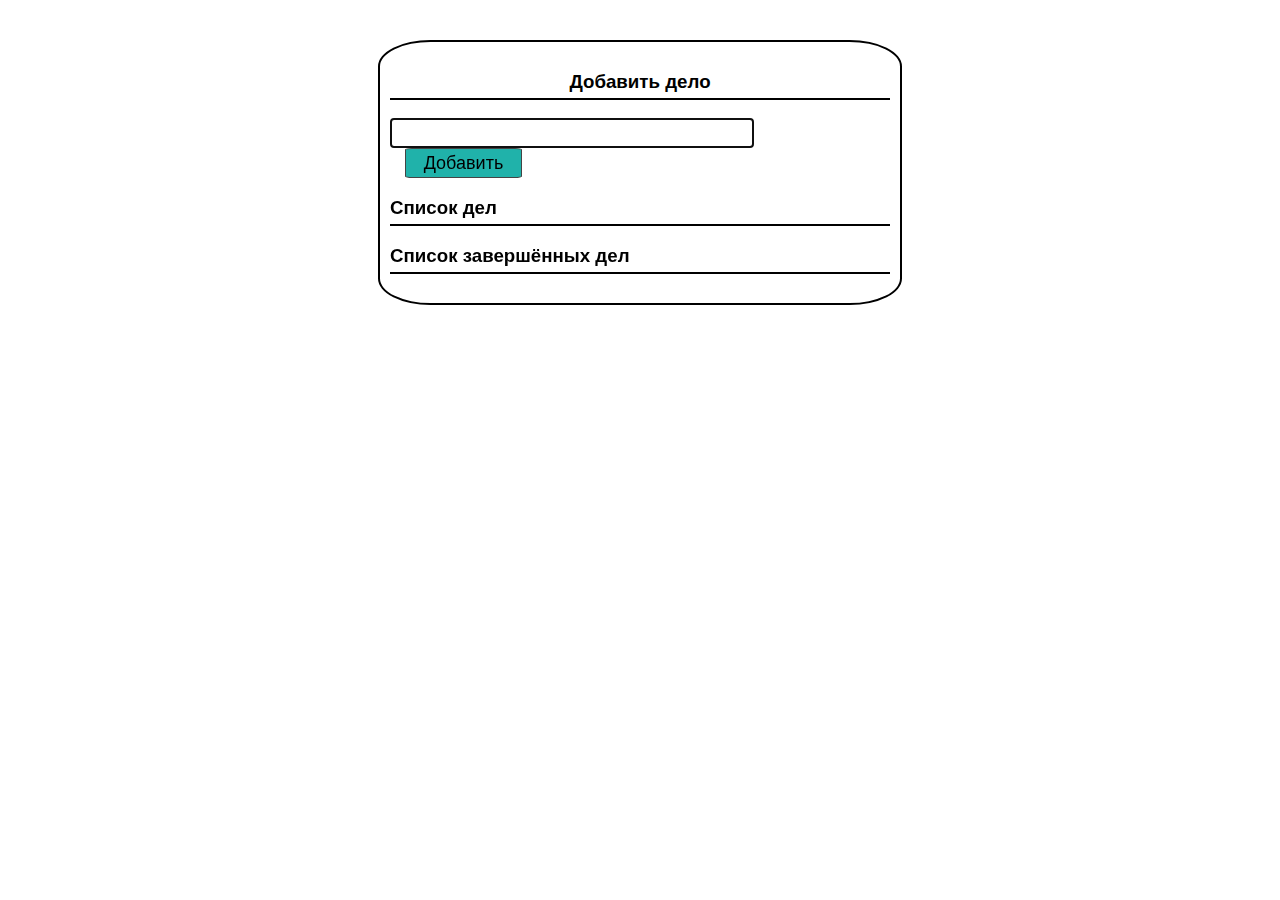
<file: hw# 2/index.html>
<!DOCTYPE html>
<html lang="ru">
	<head>
		<meta charset="utf-8"> 
		<title>Список дел</title>
		<link rel="stylesheet" href="CSS/style.css">
		<link rel="stylesheet" href="https://use.fontawesome.com/releases/v5.7.2/css/all.css">
</head>
	<body>
		<div id="root">
			<div class="container">
				<h3>Добавить дело</h3>
				<input id="new-task" type="text" autofocus>
				<button id="add">Добавить</button>
				<h3>Список дел</h3>
				<ul id="unfinished"></ul>
				<h3>Список завершённых дел</h3>
				<ul id="finished"></ul>
				<h3 class="deleteList">Очистить все списки</h3>
				<button id="delete" class="icons deleteAll"><i class="fas fa-trash-restore-alt"></i></button>
			</div>
		</div>
		<script src="JS/to-do-list.js"></script>
		<script src="JS/changeBackground.js"></script>
	</body>
</html>
</file>
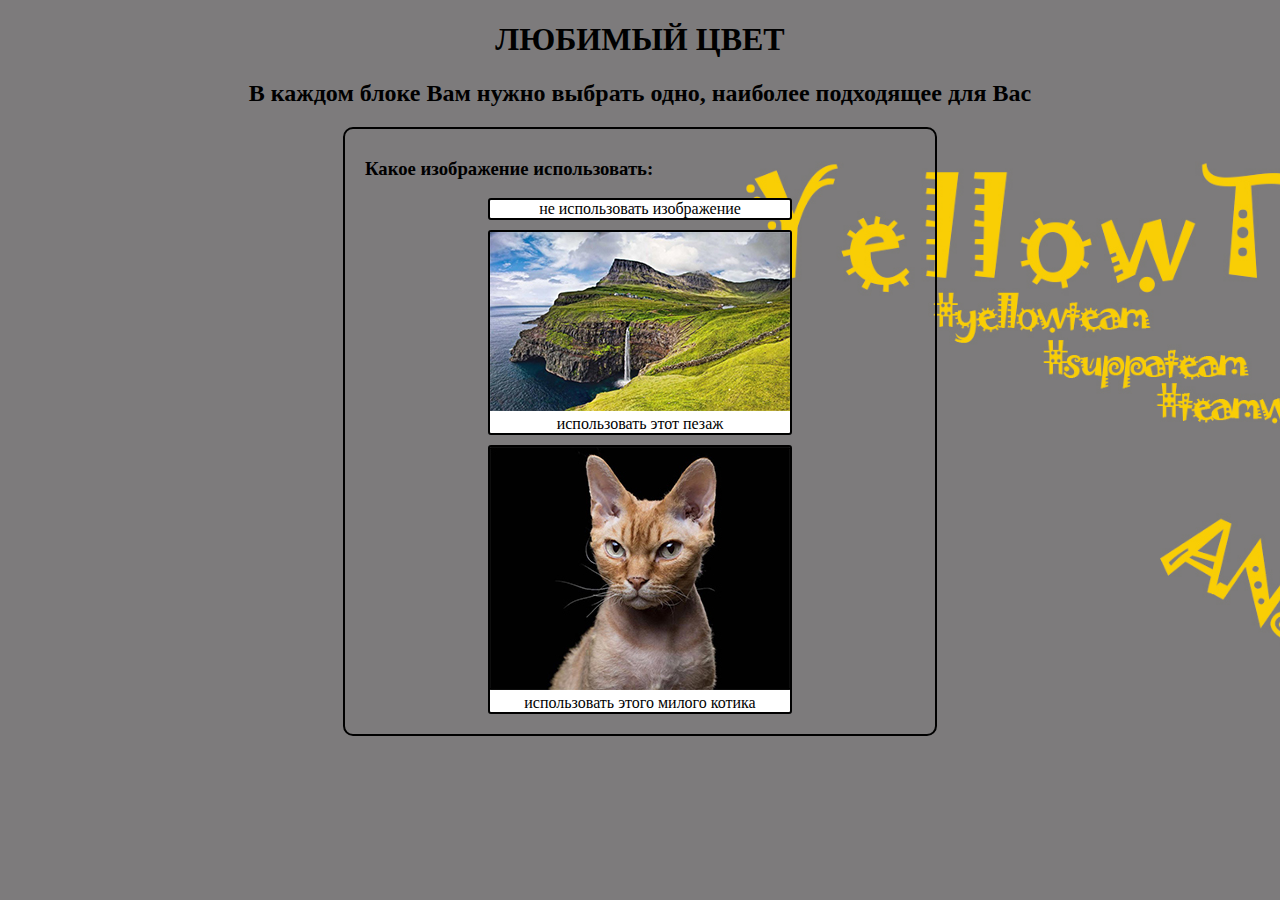
<file: hw# 4/#2/index.html>
<!DOCTYPE html>
<html lang="ru">
<head>
    <meta charset="UTF-8">
    <title>ColorSelection</title>
    <link rel="stylesheet" href="CSS/style.css">
</head>
<body>
	<h1>Любимый цвет</h1>
	<h2>В каждом блоке Вам нужно выбрать одно, наиболее подходящее для Вас</h2>
	<div class="main_cont">
		<h3>Какое изображение использовать:</h3>
		<input type="radio" name="answerFirst" class="noImg" id="noImg"><label for="noImg" class="no_img">не использовать изображение</label>
		<input type="radio" name="answerFirst" class="qwsIMG" id="landscape"><label for="landscape" class="landscape"><img class="landcat" src="img/landscape.jpg">использовать этот пезаж</label>
		<input type="radio" name="answerFirst" class="qwsIMG" id="cat"><label for="cat" class="cat"><img class="landcat" src="img/cat.jpg">использовать этого милого котика</label>
	</div>
	<div class="main_cont hid">
		<h3>Какое количество цветов добавим:</h3>
		<div class="without_img inner_cont hid">
			<input type="radio" name="answerSecond" id="count2"><label for="count2">2</label>
			<input type="radio" name="answerSecond" id="count3"><label for="count3">3</label>
			<input type="radio" name="answerSecond" id="count4"><label for="count4">4</label>
		</div>
		<div class="with_img inner_cont hid">
			<input type="radio" name="answerSecond" id="count-1"><label for="count-1">1</label>
			<input type="radio" name="answerSecond" id="count-2"><label for="count-2">2</label>
			<input type="radio" name="answerSecond" id="count-3"><label for="count-3">3</label>
		</div>
	</div>
	<div class="main_cont hid">
		<h3>Выберите цвет для добавления:</h3>
		<div class="seven_colors inner_cont">
			<label for="red" class="color red" title="Red"><input type="radio" name="answerThird" id="red"></label>
			<input type="radio" name="answerThird" id="orange"><label for="orange" class="color orange" title="Orange"></label>
			<input type="radio" name="answerThird" id="yellow"><label for="yellow" class="color yellow" title="Yellow"></label>
			<input type="radio" name="answerThird" id="green"><label for="green" class="color green" title="Green"></label>
			<input type="radio" name="answerThird" id="blue"><label for="blue" class="color blue" title="Blue"></label>
			<input type="radio" name="answerThird" id="indigo"><label for="indigo" class="color indigo" title="Indigo"></label>
			<input type="radio" name="answerThird" id="violet"><label for="violet" class="color violet" title="Violet"></label>
		</div>
	</div>
	<div class="main_cont hid">
			<h3>Оттенок какого цвета добавим:</h3>
			<div class="shade_selected">
				<input type="radio" name="odin" id="black"/>
				<label for="black"></label>
				<input type="radio" name="odin" id="white"/>
				<label for="white"></label>
				<div class="shades">
					<h3>Оттенки чёрного:</h3>
					<div class="inner_cont">
						<input type="radio" name="answerFour" id="lightgray"><label for="lightgray" class="lightgray" title="LightGray"></label>
						<input type="radio" name="answerFour" id="silver"><label for="silver" class="silver" title="Silver"></label>
						<input type="radio" name="answerFour" id="darkGray"><label for="darkGray" class="darkGray" title="DarkGray"></label>
						<input type="radio" name="answerFour" id="gray"><label for="gray" class="gray" title="Gray"></label>
						<input type="radio" name="answerFour" id="dimGray"><label for="dimGray" class="dimGray" title="DimGray"></label>
						<input type="radio" name="answerFour" id="lightSlateGray"><label for="lightSlateGray" class="lightSlateGray" title="LightSlateGray"></label>
						<input type="radio" name="answerFour" id="slateGray"><label for="slateGray" class="slateGray" title="SlateGray"></label>
						<input type="radio" name="answerFour" id="darkSlateGray"><label for="darkSlateGray" class="darkSlateGray" title="DarkSlateGray"></label>
					</div>
				</div>
				<div class="shades">
					<h3>Оттенки белого:</h3>
					<div class="inner_cont">
						<input type="radio" name="answerFour" id="snow"><label for="snow" class="snow" title="Snow"></label>
						<input type="radio" name="answerFour" id="mintCream"><label for="mintCream" class="mintCream" title="MintCream"></label>
						<input type="radio" name="answerFour" id="azure"><label for="azure" class="azure" title="Azure"></label>
						<input type="radio" name="answerFour" id="aliceBlue"><label for="aliceBlue" class="aliceBlue" title="AliceBlue"></label>
						<input type="radio" name="answerFour" id="ghostWhite"><label for="ghostWhite" class="ghostWhite" title="GhostWhite"></label>
						<input type="radio" name="answerFour" id="whiteSmoke"><label for="whiteSmoke" class="whiteSmoke" title="WhiteSmoke"></label>
						<input type="radio" name="answerFour" id="oldLace"><label for="oldLace" class="oldLace" title="OldLace"></label>
						<input type="radio" name="answerFour" id="mistyRose"><label for="mistyRose" class="mistyRose" title="MistyRose"></label>
					</div>
				</div>
			</div>
	</div>
	<div class="main_cont hid">
		<h3>Выберите способ смешивания:</h3>
		<select>
			<option></option>
			<option>Normal</option>
			<option>Multiply</option>
			<option>Screen</option>
			<option>Overlay</option>
			<option>Darken</option>
			<option>Lighten</option>
			<option>Color-Dodge</option>
			<option>Color-Burn</option>
			<option>Hard-Light</option>
			<option>Soft-Light</option>
			<option>Difference</option>
			<option>Exclusion</option>
			<option>Hue</option>
			<option>Saturation</option>
			<option>Color</option>
			<option>Luminosity</option>
		</select>
	</div>
	<div class="main_cont hid">
			<h3>Результат:</h3>
		<div class="mix"></div>
	</div>
	<script src="JS/script.js"></script>
</body>
</html>
</file>
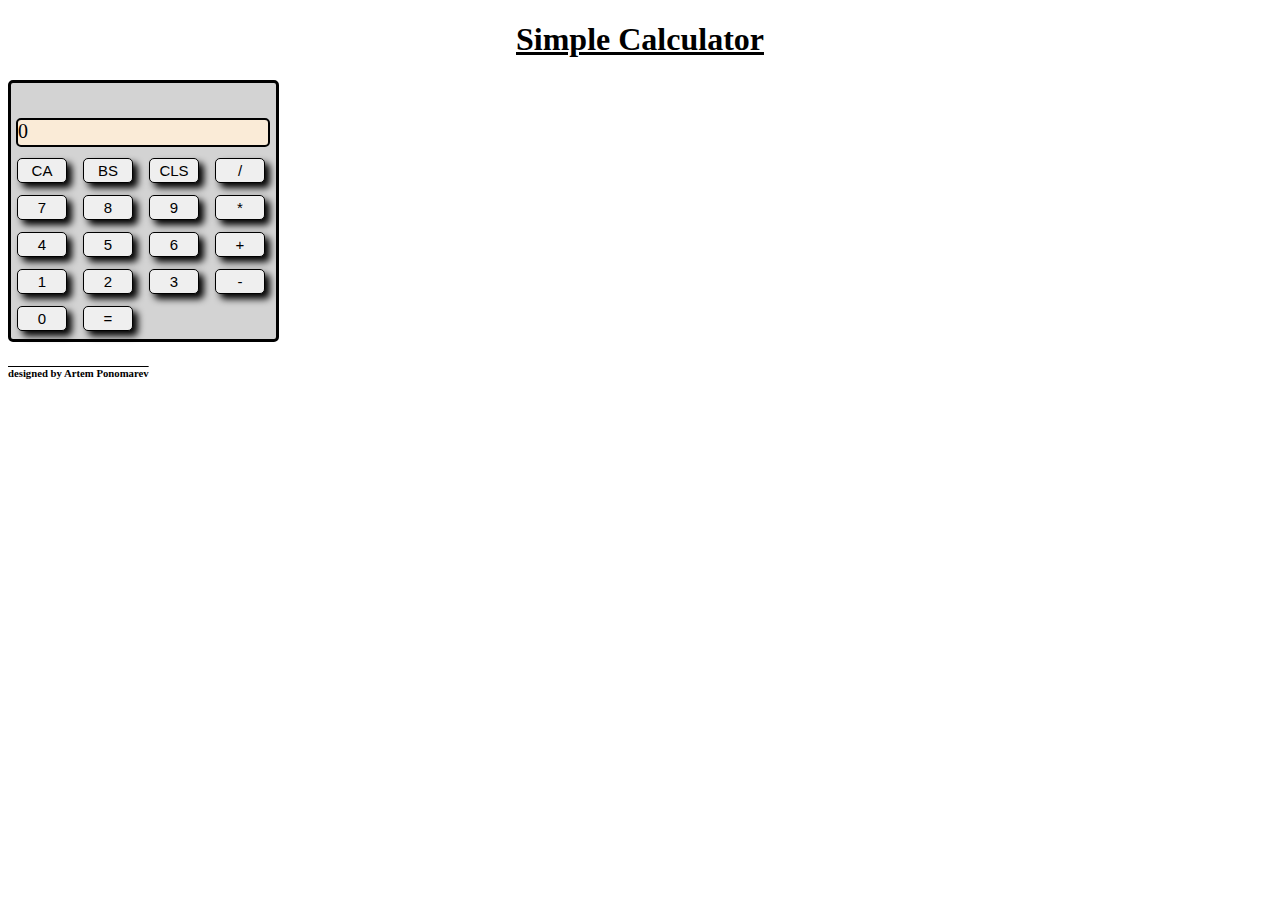
<file: hw# 5/#2/index.html>
<!DOCTYPE html>
<html lang="en">
<head>
    <meta charset="UTF-8">
    <title>Калькулятор</title>
    <link rel="stylesheet" href="style/style.css">
</head>
<body>
<h1>Simple Calculator</h1>
<div class="center">
    <div id="archiv"></div>
    <div id="display">0</div>
    <div class="calc">
        <button id="clear_all" onclick="clearAll()" title="clearResult">CA</button>
        <button id="back_space" onclick="backSpace()" title="backspace">BS</button>
        <button id="clear_LS" onclick="clear_local()" title="clear localStorage">CLS</button>
        <button id="split" onclick="operation_split()">/</button>
        <button id="number_7" onclick="numeric_7()">7</button>
        <button id="number_8" onclick="numeric_8()">8</button>
        <button id="number_9" onclick="numeric_9()">9</button>
        <button id="multi" onclick="operation_multiply()">*</button>
        <button id="number_4" onclick="numeric_4()">4</button>
        <button id="number_5" onclick="numeric_5()">5</button>
        <button id="number_6" onclick="numeric_6()">6</button>
        <button id="plus" onclick="operation_plus()">+</button>
        <button id="number_1" onclick="numeric_1()">1</button>
        <button id="number_2" onclick="numeric_2()">2</button>
        <button id="number_3" onclick="numeric_3()">3</button>
        <button id="minus" onclick="operation_minus()">-</button>
        <button id="number_0" onclick="numeric_0()">0</button>
        <button id="equal" onclick="operation_equal()">=</button>
    </div>
</div>
<script src="script/script.js"></script>
<h6>designed by Artem Ponomarev</h6>
</body>
</html>
</file>
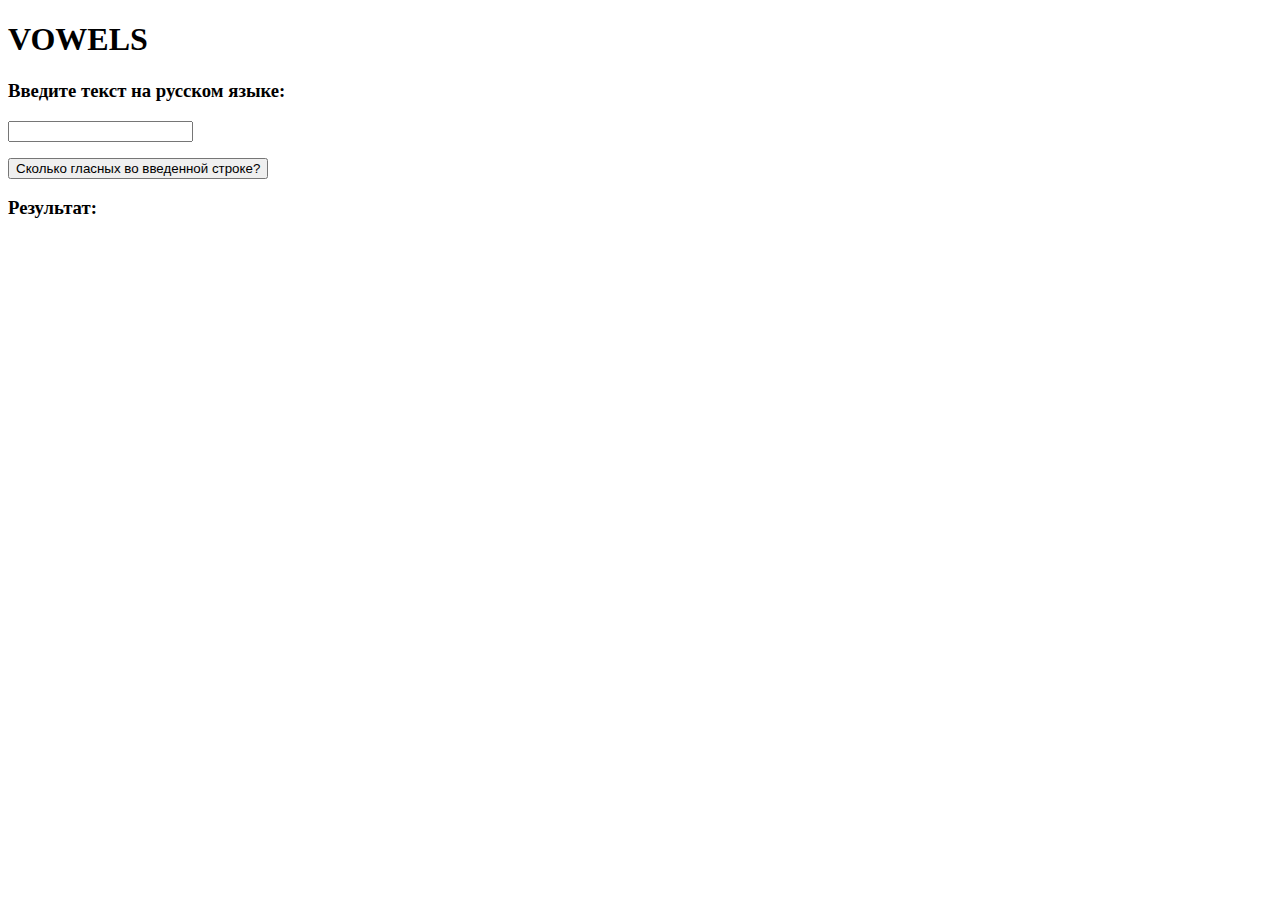
<file: hw# 1/Letters/letters.html>
<!DOCTYPE html>
<html lang="ru">
<head>
    <title>HomeWork #1. Vowels</title>
    <meta charset="utf-8">
</head>
<body>
<h1>VOWELS</h1>
<div>
    <h3>Введите текст на русском языке:</h3>
</div>
<input id="vowels_field" type="text">
<p><div class="buttons">
    <button onclick="letters()">Сколько гласных во введенной строке?</button>
</div></p>
<div><h3>Результат: <output id="result"></output></h3></div>
<script src="letters.js"></script>
</body>
</html>
</file>
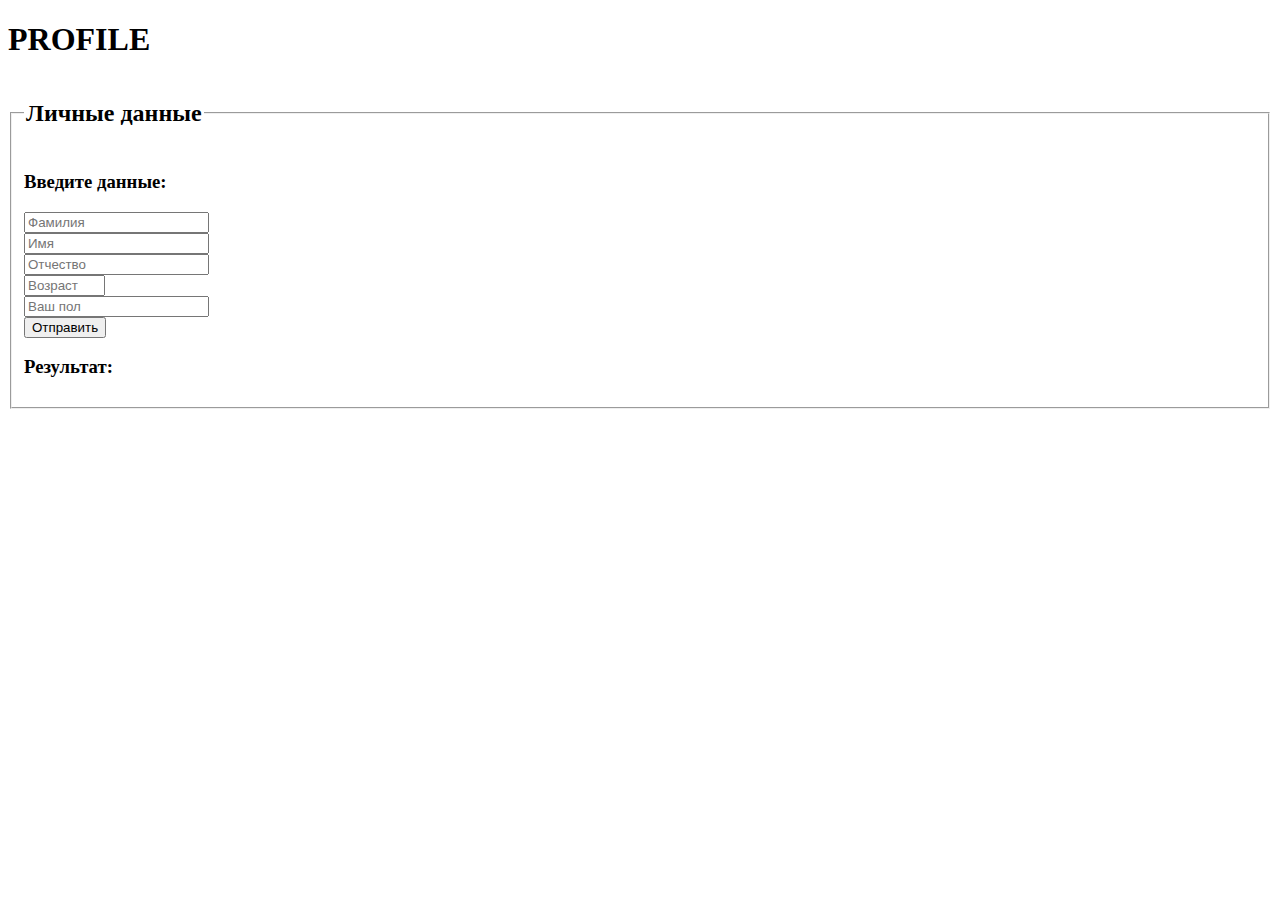
<file: hw# 1/Profile/profile.html>
<!DOCTYPE html>
<html lang="ru">
<head>
    <title>HomeWork #1. Profile</title>
    <meta charset="utf-8">
</head>
<body>
<h1>PROFILE</h1>
<main>
    <fieldset>
        <legend><h2>Личные данные</h2></legend>
        <div>
            <h3>Введите данные:</h3>
        </div>
        <div>
            <label for="surname"></label>
            <input type="text" id="surname" title="Введите Фамилию" placeholder="Фамилия" required>
        </div>
        <div>
            <label for="firstName"></label>
            <input type="text" id="firstName" title="Введите Имя" placeholder="Имя" required>
        </div>
        <div>
            <label for="secondName"></label>
            <input type="text" id="secondName" title="Введите Отчество" placeholder="Отчество" required>
        </div>
        <div>
            <label for="age"></label>
            <input type="text" id="age" name="Взраст" size="7" maxlength="3" title="Введите Ваш возраст" placeholder="Возраст" required>
        </div>
        <div>
            <label for="gent"></label>
            <input id="gent" type="text" title="Напишите Ваш пол: м/ж" placeholder="Ваш пол">
        </div>
        <div class="buttons">
            <button onclick="profile()">Отправить</button>
        </div>
        <div><h3>Результат: <output id="result"></output></h3></div>
    </fieldset>
</main>
<script src="profile.js"></script>
</body>
</html>
</file>
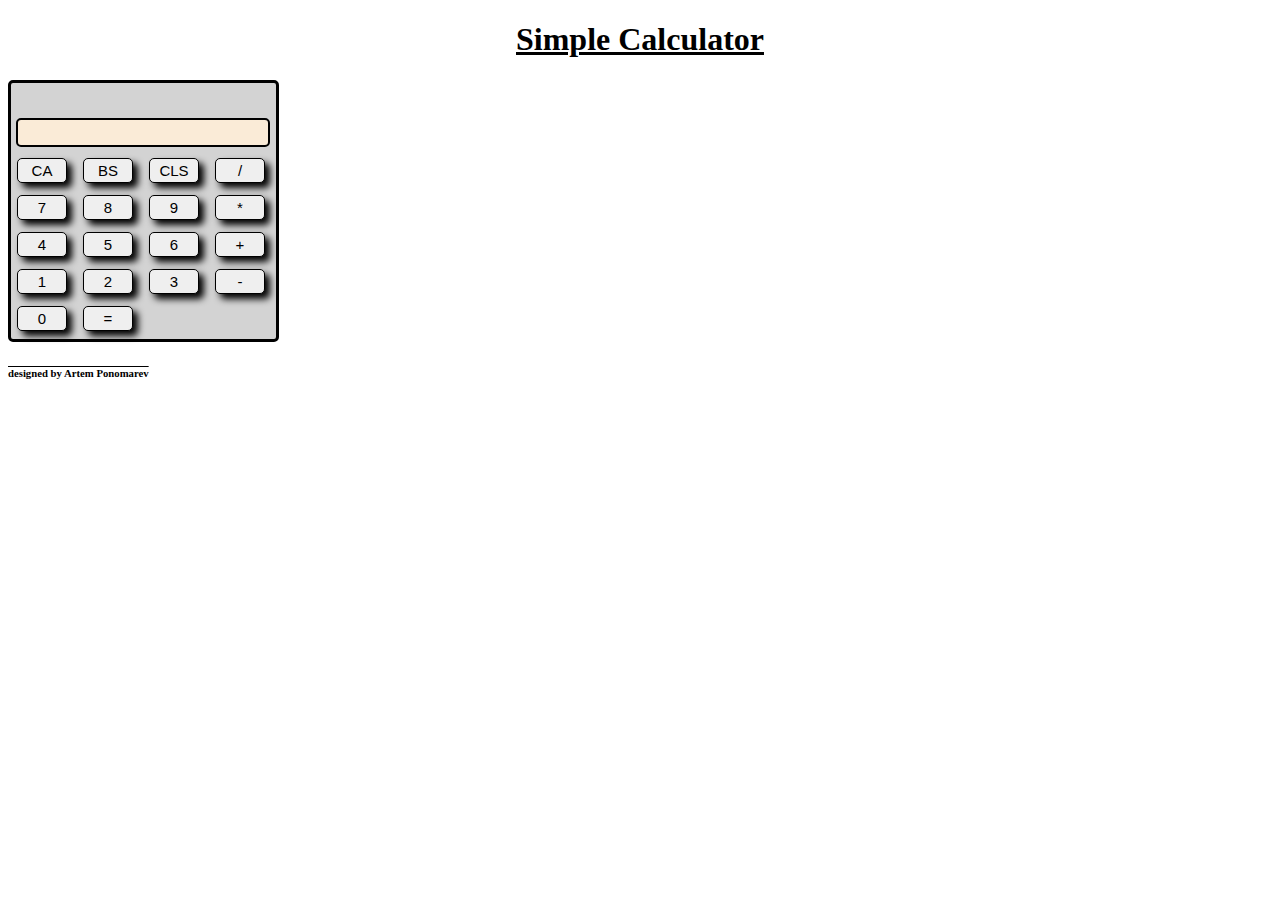
<file: hw# 5/#2/calc.html>
<!DOCTYPE html>
<html lang="en">
<head>
    <meta charset="UTF-8">
    <title>Калькулятор</title>
    <link rel="stylesheet" href="style/style.css">
</head>
<body>
<h1>Simple Calculator</h1>
<div class="center">
    <div id="archiv"></div>
    <div id="display"></div>
    <div id="calc">
        <button id="clear_all" title="clearResult">CA</button>
        <button id="back_space" title="backspace">BS</button>
        <button id="clear_LS" title="clear localStorage">CLS</button>
        <button id="split">/</button>
        <button id="number_7">7</button>
        <button id="number_8">8</button>
        <button id="number_9">9</button>
        <button id="multi">*</button>
        <button id="number_4">4</button>
        <button id="number_5">5</button>
        <button id="number_6">6</button>
        <button id="plus">+</button>
        <button id="number_1">1</button>
        <button id="number_2">2</button>
        <button id="number_3">3</button>
        <button id="minus">-</button>
        <button id="number_0">0</button>
        <button id="equal">=</button>
    </div>
</div>
<script src="script/calc.js"></script>
<h6>designed by Artem Ponomarev</h6>
</body>
</html>
</file>
<file: hw# 2/CSS/style.css>
body {
    margin: 0;
    font-family: 'Anton', sans-serif
}
.container {
    display: block;
    width: 500px;
    border: 2px solid black;
    border-radius: 10%;
    margin: 40px auto;
    padding: 10px
}
h3:first-child {
    text-align: center
}
h3 {
    border-bottom: 2px solid;
    padding-bottom: 5px
}
.deleteAll {
    margin-left: 10px;
}
.deleteList,
.deleteAll {
    display: none
}
h3:last-of-type {
    margin-top: 0;
    border: none
}
ul:not(:empty) ~ .deleteAll,
ul:not(:empty) ~ .deleteList {
    display: inline-block
}
.deleteList {
    margin-left: 137px;
    font-size: 22px
}
#add {
    width: 117px;
    border: 1px solid #444;
    border-radius: 6%;
    height: 30px;
    vertical-align: bottom;
    color: black;
    background-color: #20B2AA;
    font-size: 18px;
    margin-left: 3%
}
input {
    width: 355px;
    height: 26px;
    border: 1px solid;
    padding-left: 5px
}
ul {
    list-style-type: none;
    padding: 0
}
li {
    padding: 10px 0
}
li .icons {    
    float: right
}
li .icons:first-child {
    float: none
}
li:nth-child(3n) {
    color: red;
    font-family: 'Oswald', sans-serif
}
li:nth-child(3n) label {
    background-color: yellow
}
li label {
    display: inline-block;
    font-weight: bold;
    margin-left: 3px;
    width: 76%;
    overflow: hidden;
    text-overflow: ellipsis;
    vertical-align: bottom;
    height: 20px;
    padding: 2px 3px 0
}
.icons {
    border: 0;
    background: white;
    font-size: 20px
}
.save {
    margin-right: 4px;
    font-size: 22px
}
li input,
.editMode label {
    display: none;
}
.editMode input {
    display: inline-block;
    width: 77%;
    font-size: 17px;
    border: .1px solid #eee;
    height: 20px;
    vertical-align: bottom
}
#finished label, 
#finished input, 
#finished .icons {
    color: grey;
}
#finished label {
    text-decoration: line-through;
}
</file>
<file: hw# 4/#2/CSS/style.css>
body {
    background: url(../img/background.jpg);
    background-size: cover;
    background-repeat: no-repeat;
    background-attachment:fixed;
}
h1 {
    text-align: center;
    text-transform: uppercase
}
h2 {
    text-align: center;
}
.main_cont {
    margin: 20px auto;
    border: solid 2px black;
    border-radius: 10px;
    width: 550px;
    padding: 10px 20px
}
.main_cont label {
    display: block;
    text-align: center;
    background-color: white;
    cursor: pointer;
    border: 2px solid;
    margin: 10px auto;
    border-radius: 3px
}
input {
    visibility: hidden;
    position: absolute;
}
.without_img,
.with_img {
    margin: 0 auto;
    width: 400px;
    display: none;
}
.inner_cont {
    display: flex;
    justify-content: space-around   
}
.inner_cont label {
    background-color: gainsboro;
    padding: 15px 20px;
    margin: 20px
}
.color.red {
    background-color:  red;
}
.color.orange {
    background-color: orange;
}
.color.yellow {
    background-color: yellow;
}
.color.green {
    background-color: green;
}
.color.blue {
    background-color: blue;
}
.color.indigo {
    background-color: indigo;
}
.color.violet {
    background-color: violet;
}
.main_cont > label {
    width: 300px;
}
.inner_cont .color {
    padding: 25px;
    margin: 15px
}

.shade_selected > div{ display: none; } 
.shade_selected label { 
    padding: 30px 15px; 
    background: #fff; 
    width: 30px;
    display: inline-block;
    margin: 10px 50px 10px 120px;
    
} 
.shade_selected > label:nth-of-type(1) {
    background-color: black
}
.shade_selected > input:nth-of-type(1):checked ~ div:nth-of-type(1), 
.shade_selected > input:nth-of-type(2):checked ~ div:nth-of-type(2){ 
    display: block; 
    padding: 5px
}
.shades label {
    padding: 20px 15px;
    margin: 10px
}

.shades .snow {
    background-color: snow;
}
.shades .mintCream {
    background-color: mintcream;
}
.shades .azure {
    background-color: azure;
}
.shades .aliceBlue {
    background-color: aliceblue;
}
.shades .ghostWhite{
    background-color: ghostwhite;
}
.shades .whiteSmoke {
    background-color: whitesmoke;
}
.shades .oldLace {
    background-color: oldlace;
}
.shades .mistyRose {
    background-color: mistyrose
}
.shades .lightgray {
    background-color: lightgray;
}
.shades .silver {
    background-color: silver;
}
.shades .darkGray {
    background-color: darkgrey;
}
.shades .gray {
    background-color: gray;
}
.shades .dimGray {
    background-color: dimgray;
}
.shades .lightSlateGray {
    background-color: lightslategray;
}
.shades .slateGray {
    background-color: slategray;
}
.shades .darkSlateGray {
    background-color: darkslategray;
}

input:checked + label {
    border-color: red
}
select { 
  font-size: 110%;
  width: 100%;
}
.mix {
        width: 400px; 
        height: 300px;
        background-repeat: no-repeat;
        margin: 20px auto
} 
.mixOfSet {
    width: 200px;
    margin: 0 auto
}

.mixOfSet label {
    width: 55px;
    height: 50px;
}
.mixOfSet label:first-child {
    background: url(../img/cat.jpg) no-repeat;
    background-size: cover;
}
.mixOfSet label:nth-of-type(2) {
    background: blue;
}
.mixOfSet label:nth-of-type(3) {
    background: DarkSlateGrey;
}
.mixOfSet label:last-child {
    background: MistyRose;
}
.hid {
    display: none
}
.vis {
    display: block
}
</file>
<file: hw# 5/#2/style/style.css>
button {
    width: 50px;
    height: 25px;
    font-size: 15px;
    margin: 6px;
    border-radius: 5px;
    border: solid 1px black;
    box-shadow: 5px 5px 7px black;
}
.center {
    width: 265px;
    height: 256px;
    border: solid 3px black;
    border-radius: 5px;
    background-color: lightgray;
}
button:hover {
    border: solid 2px black;
}
#display {
    width: 250px;
    height: 25px;
    font-size: 20px;
    border: solid 2px black;
    margin: 5px;
    border-radius: 5px;
    background-color: antiquewhite;
}
#archiv {
    width: 250px;
    height: 25px;
    font-size: 10px;
    margin: 5px;
}
h6 {
    text-decoration: overline;
}
h1 {
    text-decoration: underline;
    text-align: center;
}
</file>
